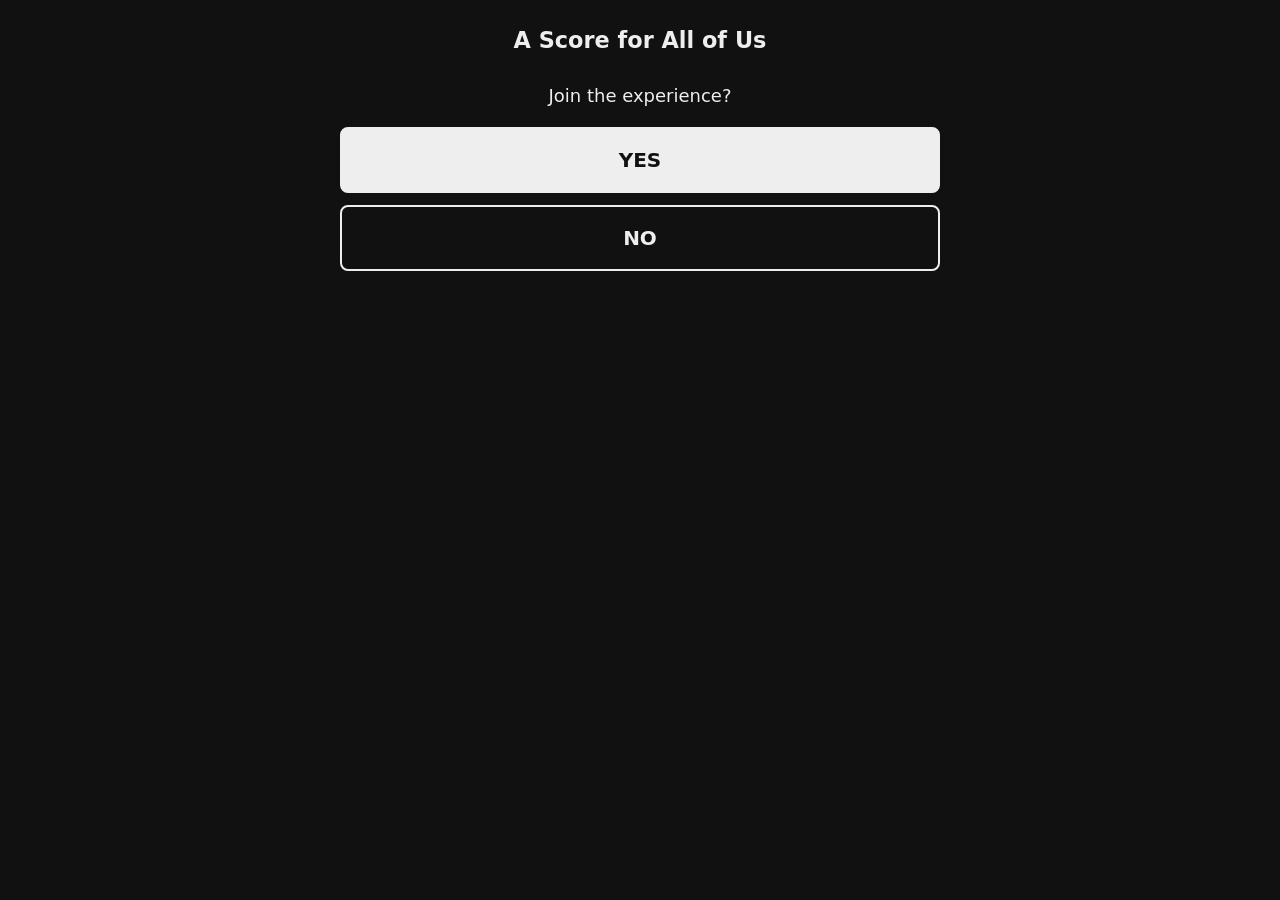
<file: index.html>
<!DOCTYPE html>
<!-- The QR code opens the site root; send audience phones to the instrument. -->
<html lang="en">
    <head>
        <meta charset="utf-8">
        <link rel="icon" href="data:,">
        <meta http-equiv="refresh" content="0; url=audience/">
        <title>A Score for All of Us</title>
    </head>
    <body>
        <a href="audience/">Open the instrument</a>
    </body>
</html>
</file>
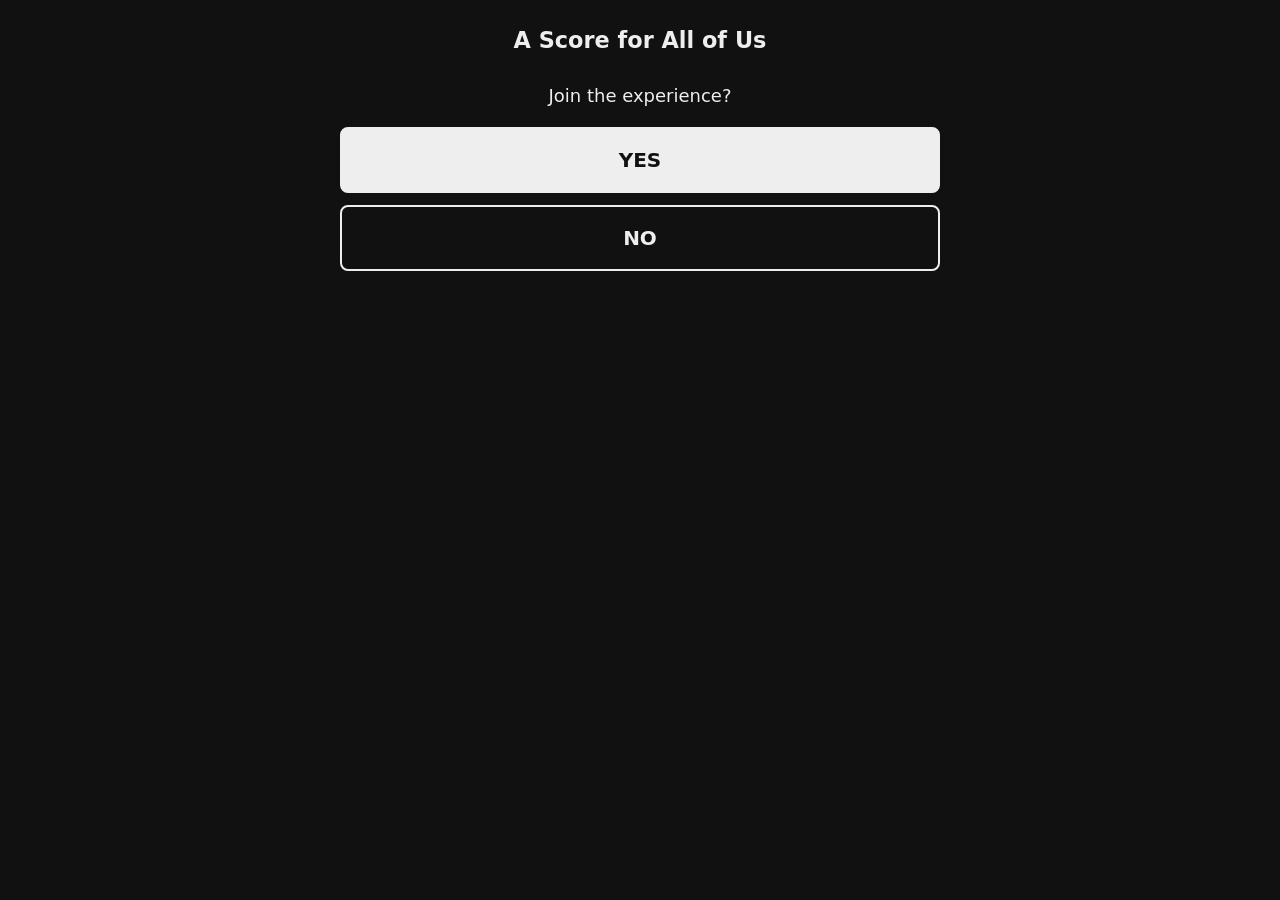
<file: audience/index.html>
<!doctype html>
<html lang="en">
    <head>
        <meta charset="utf-8">
        <meta name="viewport" content="width=device-width, initial-scale=1">
        <title>A Score for All of Us</title>
        <link rel="icon" href="data:,">
        <link rel="stylesheet" href="style.css">
    </head>
    <body>
        <h1>A Score for All of Us</h1>

        <div id="joinScreen">
            <p>Join the experience?</p>
            <button id="yes">YES</button>
            <button id="no">NO</button>
        </div>

        <div id="declinedScreen" hidden>
            <p>Thank you for your response! Please sit back and enjoy the performance.</p>
        </div>

        <div id="waitScreen" hidden>
            <p>You're in! The piece will begin shortly.</p>
        </div>

        <div id="voteScreen" hidden>
            <p class="instructions">What color do you associate with the following sentence
            as it unfolds within the story you’re experiencing?
            </p>
            <p id="voteText"></p>
            <p id="countdown"></p>
            <div id="colors">
                <button class="color" aria-label="Red"    data-color="Red"    style="background:#d62828"></button>
                <button class="color" aria-label="Orange" data-color="Orange" style="background:#f77f00"></button>
                <button class="color" aria-label="Yellow" data-color="Yellow" style="background:#fcbf49"></button>
                <button class="color" aria-label="Green"  data-color="Green"  style="background:#2a9d8f"></button>
                <button class="color" aria-label="Blue"   data-color="Blue"   style="background:#1d4ed8"></button>
                <button class="color" aria-label="Indigo" data-color="Indigo" style="background:#3a0ca3"></button>
                <button class="color" aria-label="Violet" data-color="Violet" style="background:#7b2cbf"></button>
            </div>
        </div>

        <div id="listenScreen" hidden>
            <p>Thank you! Listen -- the musicians are responding with what you just came up with...</p>
        </div>

        <div id="lockedScreen" hidden>
            <p>Oops... The piece has started. Please sit back and enjoy the performance. Thank you!</p>
        </div>

        <script src="../config.js"></script>
        <script src="audience.js"></script>
    </body>
</html>
</file>
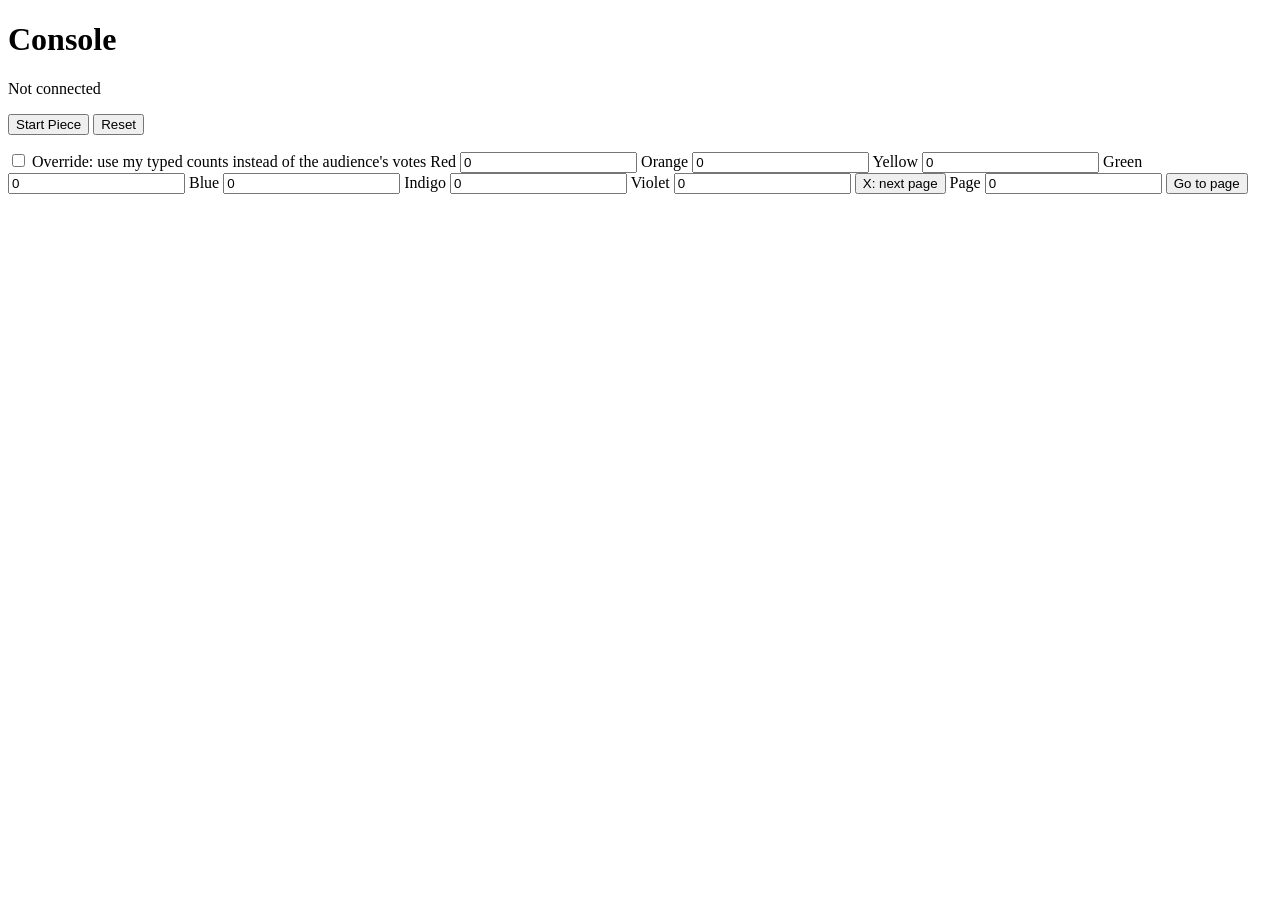
<file: console/index.html>
<!doctype html>
<html lang="en">
    <head>
        <meta charset="utf-8">
        <meta name="viewport" content="width=device-width, initial-scale=1">
        <title>A Score for All of Us - Console</title>
        <link rel="icon" href="data:,">
    </head>
    <body>
        <h1>Console</h1>

        <p id="status">Not connected</p>
        
        <p id="room"></p>
        <button id="start">Start Piece</button>
        <button id="reset">Reset</button>
        
        <p id="voting"></p>
        <label><input type="checkbox" id="override"> Override: use my typed counts 
                                                     instead of the audience's votes
        </label>

        <label>Red <input type="number" id="Red" min="0" value="0"></label>
        <label>Orange <input type="number" id="Orange" min="0" value="0"></label>
        <label>Yellow <input type="number" id="Yellow" min="0" value="0"></label>
        <label>Green <input type="number" id="Green" min="0" value="0"></label>
        <label>Blue <input type="number" id="Blue" min="0" value="0"></label>
        <label>Indigo <input type="number" id="Indigo" min="0" value="0"></label>
        <label>Violet <input type="number" id="Violet" min="0" value="0"></label>

        <button id="next">X: next page</button>
        <label>Page <input type="number" id="pageInput" min="0" value="0"></label>
        <button id="goTo">Go to page</button>

        <script src="../config.js"></script>
        <script src="console.js"></script>
    </body>
</html>
</file>
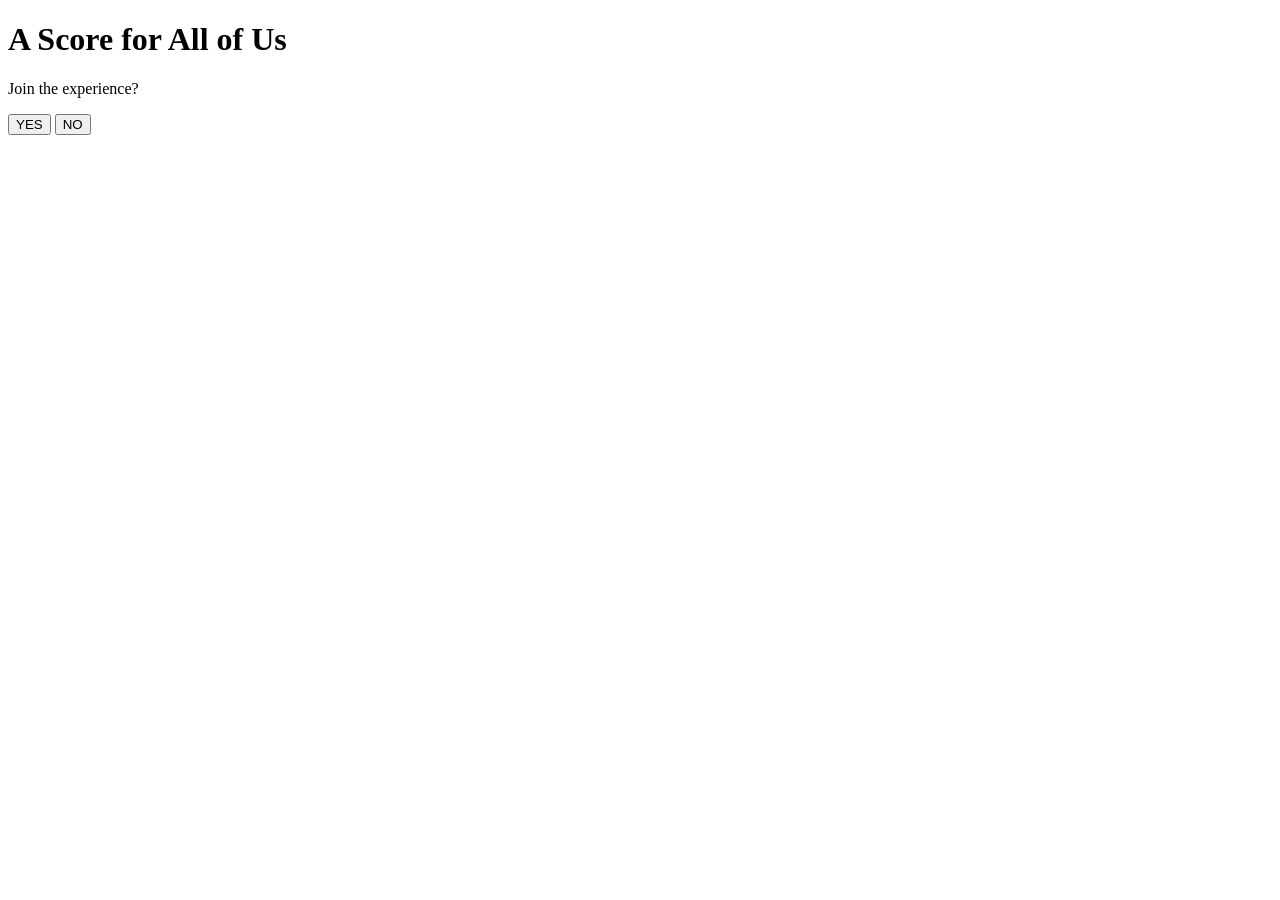
<file: docs/index.html>
<!doctype html>
<html lang="en">
    <head>
        <meta charset="utf-8">
        <meta name="viewport" content="width=device-width, initial-scale=1">
        <title>A Score for All of Us</title>
        <link rel="icon" href="data:,">
        <style>
                .color  { width: 4rem; height: 4rem; margin: 0.3rem; border: 3px solid transparent; border-radius: 50%; }
                .chosen { border-color: black; transform: scale(1.15); }
        </style>
    </head>
    <body>
        <h1>A Score for All of Us</h1>

        <div id="joinScreen">
            <p>Join the experience?</p>
            <button id="yes">YES</button>
            <button id="no">NO</button>
        </div>

        <div id="declinedScreen" hidden>
            <p>Thank you for your response! Please sit back and enjoy the performance.</p>
        </div>

        <div id="waitScreen" hidden>
            <p>You're in! The piece will begin shortly.</p>
        </div>

        <div id="voteScreen" hidden>
            <p>What color do you associate with the following sentence 
            as it unfolds within the story you’re experiencing?
            </p>
            <p id="voteText"></p>
            <p id="countdown"></p>
            <div id="colors">
                <button class="color" data-color="Red"    style="background:#d62828"></button>
                <button class="color" data-color="Orange" style="background:#f77f00"></button>
                <button class="color" data-color="Yellow" style="background:#fcbf49"></button>
                <button class="color" data-color="Green"  style="background:#2a9d8f"></button>
                <button class="color" data-color="Blue"   style="background:#1d4ed8"></button>
                <button class="color" data-color="Indigo" style="background:#3a0ca3"></button>
                <button class="color" data-color="Violet" style="background:#7b2cbf"></button>
            </div>
        </div>

        <div id="listenScreen" hidden>
            <p>Thank you! Listen -- the musicians are responding with what you just came up with...</p>
        </div>

        <div id="lockedScreen" hidden>
            <p>Oops... The piece has started. Please sit back and enjoy the performance. Thank you!</p>
        </div>

        <script src="config.js"></script>
        <script src="audience.js"></script>
    </body>
</html>
</file>
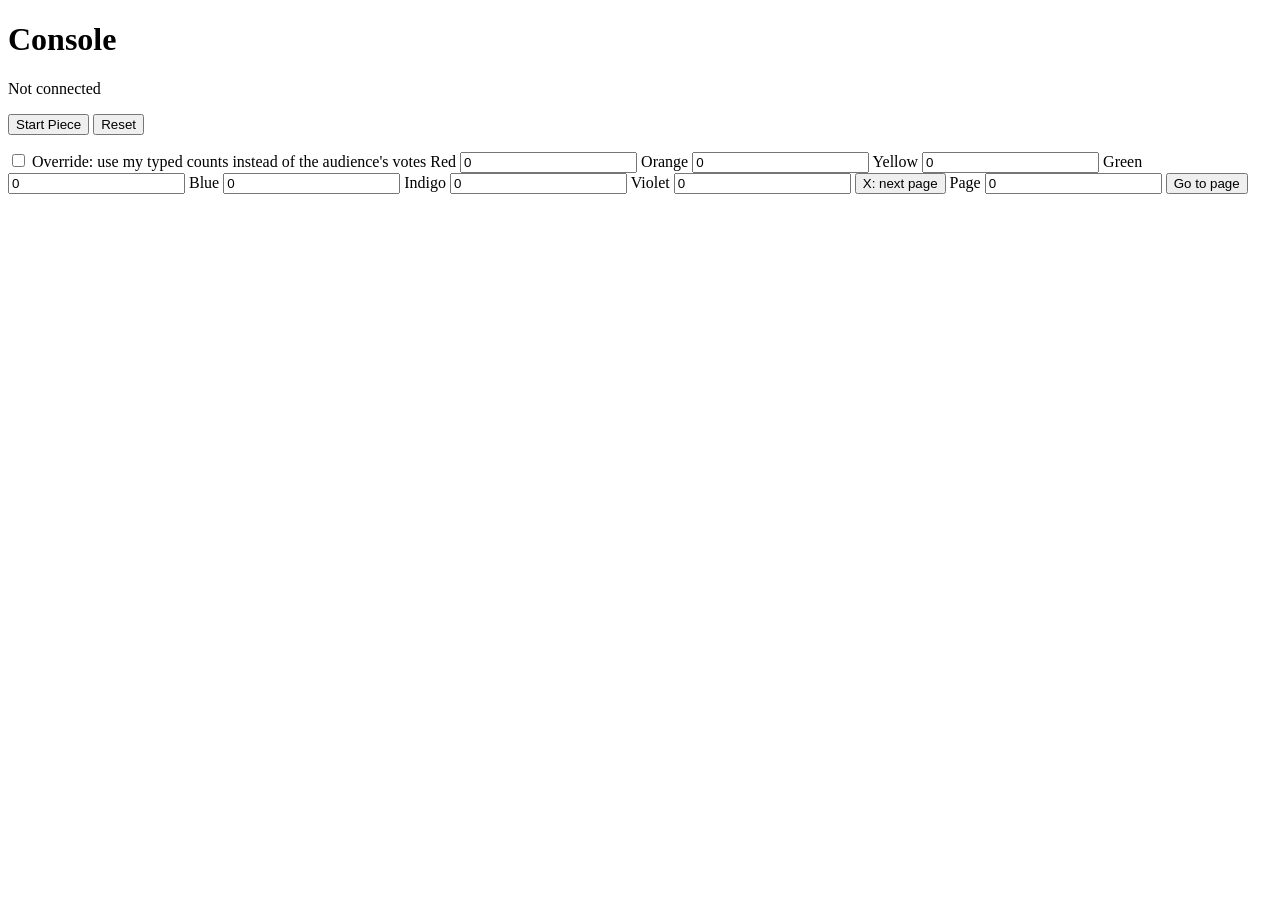
<file: docs/console.html>
<!doctype html>
<html lang="en">
    <head>
        <meta charset="utf-8">
        <meta name="viewport" content="width=device-width, initial-scale=1">
        <title>A Score for All of Us - Console</title>
        <link rel="icon" href="data:,">
    </head>
    <body>
        <h1>Console</h1>

        <p id="status">Not connected</p>
        
        <p id="room"></p>
        <button id="start">Start Piece</button>
        <button id="reset">Reset</button>
        
        <p id="voting"></p>
        <label><input type="checkbox" id="override"> Override: use my typed counts 
                                                     instead of the audience's votes
        </label>

        <label>Red <input type="number" id="Red" min="0" value="0"></label>
        <label>Orange <input type="number" id="Orange" min="0" value="0"></label>
        <label>Yellow <input type="number" id="Yellow" min="0" value="0"></label>
        <label>Green <input type="number" id="Green" min="0" value="0"></label>
        <label>Blue <input type="number" id="Blue" min="0" value="0"></label>
        <label>Indigo <input type="number" id="Indigo" min="0" value="0"></label>
        <label>Violet <input type="number" id="Violet" min="0" value="0"></label>

        <button id="next">X: next page</button>
        <label>Page <input type="number" id="pageInput" min="0" value="0"></label>
        <button id="goTo">Go to page</button>

        <script src="config.js"></script>
        <script src="console.js"></script>
    </body>
</html>
</file>
<file: audience/style.css>
/* Dark by default: phones are used in a darkened concert hall. */
:root {
    color-scheme: dark;
    --bg: #111;
    --fg: #eee;
    --muted: #999;
    --gap: 0.75rem;
}

* { box-sizing: border-box; }

/* Without this, any display rule below would override the hidden attribute. */
[hidden] { display: none !important; }

body {
    margin: 0 auto;
    padding: 1.5rem 1.25rem;
    max-width: 40rem;
    background: var(--bg);
    color: var(--fg);
    font-family: system-ui, sans-serif;
    font-size: 1.125rem;
    line-height: 1.5;
    text-align: center;
}

h1 {
    font-size: 1.4rem;
    font-weight: 600;
    margin: 0 0 1.5rem;
}

button {
    font: inherit;
    touch-action: manipulation;   /* no double-tap zoom */
    cursor: pointer;
}

/* Join screen */
#yes, #no {
    display: block;
    width: 100%;
    margin: 0.75rem 0;
    padding: 1rem;
    border: 2px solid var(--fg);
    border-radius: 0.5rem;
    font-size: 1.25rem;
    font-weight: 600;
}
#yes { background: var(--fg); color: var(--bg); }
#no  { background: transparent; color: var(--fg); }

/* Vote screen: the sentence is the focus; instructions stay in the background. */
.instructions {
    font-size: 0.9rem;
    color: var(--muted);
}

#voteText {
    font-size: 1.75rem;
    line-height: 1.3;
    font-weight: 500;
    margin: 1.25rem 0;
}

#countdown {
    font-size: 2rem;
    font-variant-numeric: tabular-nums;
    color: var(--muted);
    margin: 0.5rem 0 1rem;
}

/* Squares wrap to fit the screen: 3 per row on a portrait phone,
   one row in landscape. Sized by width and height so all 7 stay visible. */
#colors {
    display: flex;
    flex-wrap: wrap;
    justify-content: center;
    gap: var(--gap);
}

.color {
    width: 26vw;   /* fallback for browsers without svh */
    width: clamp(3rem, min(26vw, 13svh), 9rem);
    aspect-ratio: 1;
    border: 1px solid rgb(255 255 255 / 0.2);
    border-radius: 0.25rem;
    transition: transform 0.1s;
}

.chosen {
    outline: 4px solid var(--fg);
    outline-offset: 3px;
    transform: scale(1.05);
}
</file>
